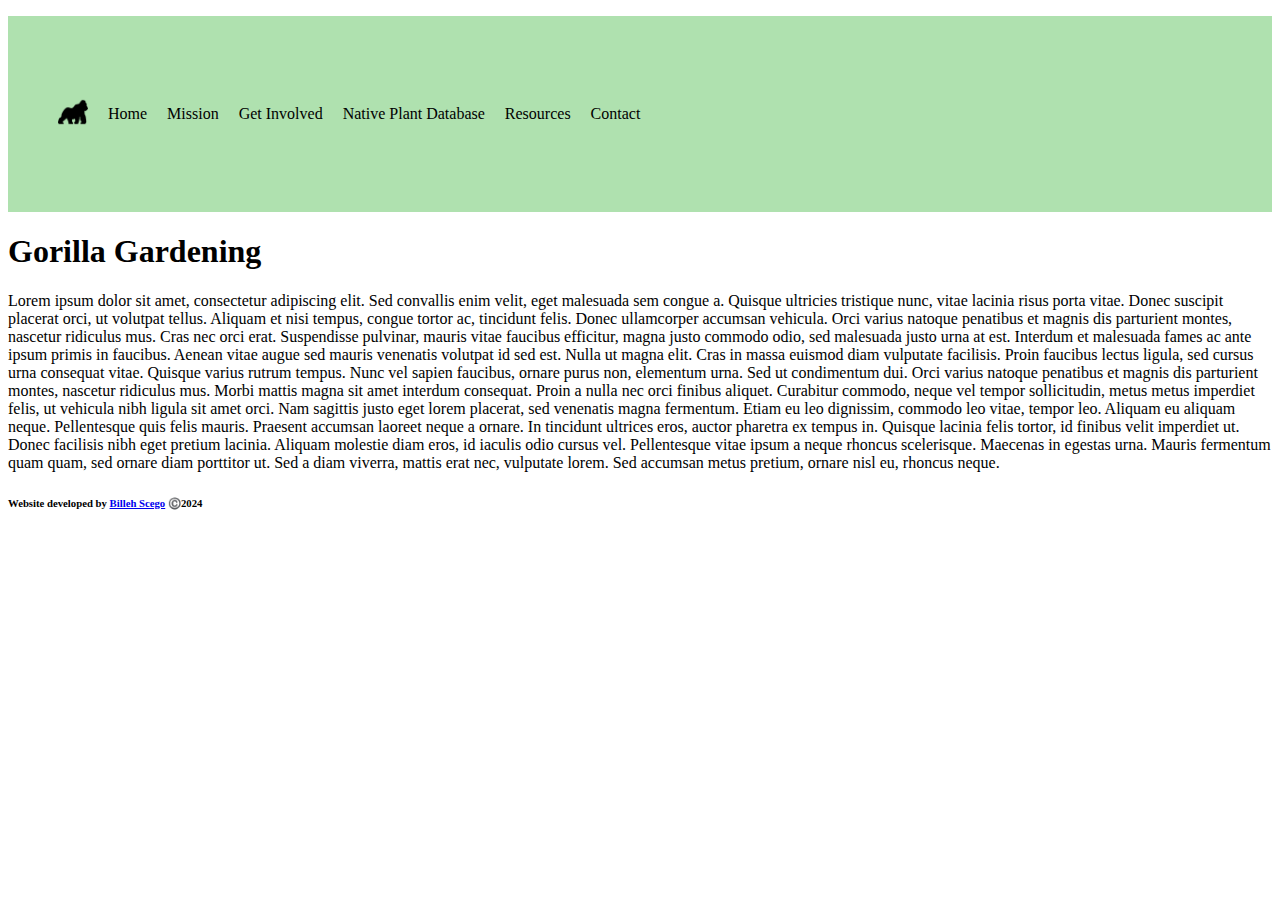
<file: index.html>
<!DOCTYPE html>
<html lang="en">
<head>
    <meta charset="UTF-8">
    <meta name="viewport" content="width=device-width, initial-scale=1.0">
    <link rel="stylesheet" href="/index.css">
    <title>Gorilla Gardening</title>
</head>
<body>
    <div >
        <ul class="navbar">
            <li>
                <a href="./index.html"><img src="./Components/Images/gorilla-facing-right.png" height="30px" width="30px"></a>
            </li>
            <li class="list-hover">
                <a href="./index.html">Home</a>
            </li>
            <li class="list-hover">
                <a href="./mission.html">Mission</a>
            </li>
            <li class="list-hover">
                <a href="./get-involved.html">Get Involved</a>
            </li>
            <li class="list-hover">
                <a href="./native-plant-db.html">Native Plant Database</a>
            </li>
            <li class="list-hover">
                <a href="./resources.html">Resources</a>
            </li>
            <li class="list-hover">
                <a href="./contact.html">Contact</a>
            </li>
        </ul>
    </div>
    <div>
        <h1>Gorilla Gardening</h1>
    </div>
    <div>
        <p>
            Lorem ipsum dolor sit amet, consectetur adipiscing elit. Sed convallis enim velit, eget malesuada sem congue a. Quisque ultricies tristique nunc, vitae lacinia risus porta vitae. Donec suscipit placerat orci, ut volutpat tellus. Aliquam et nisi tempus, congue tortor ac, tincidunt felis. Donec ullamcorper accumsan vehicula. Orci varius natoque penatibus et magnis dis parturient montes, nascetur ridiculus mus. Cras nec orci erat. Suspendisse pulvinar, mauris vitae faucibus efficitur, magna justo commodo odio, sed malesuada justo urna at est. Interdum et malesuada fames ac ante ipsum primis in faucibus.

Aenean vitae augue sed mauris venenatis volutpat id sed est. Nulla ut magna elit. Cras in massa euismod diam vulputate facilisis. Proin faucibus lectus ligula, sed cursus urna consequat vitae. Quisque varius rutrum tempus. Nunc vel sapien faucibus, ornare purus non, elementum urna. Sed ut condimentum dui. Orci varius natoque penatibus et magnis dis parturient montes, nascetur ridiculus mus. Morbi mattis magna sit amet interdum consequat. Proin a nulla nec orci finibus aliquet. Curabitur commodo, neque vel tempor sollicitudin, metus metus imperdiet felis, ut vehicula nibh ligula sit amet orci. Nam sagittis justo eget lorem placerat, sed venenatis magna fermentum. Etiam eu leo dignissim, commodo leo vitae, tempor leo.

Aliquam eu aliquam neque. Pellentesque quis felis mauris. Praesent accumsan laoreet neque a ornare. In tincidunt ultrices eros, auctor pharetra ex tempus in. Quisque lacinia felis tortor, id finibus velit imperdiet ut. Donec facilisis nibh eget pretium lacinia. Aliquam molestie diam eros, id iaculis odio cursus vel. Pellentesque vitae ipsum a neque rhoncus scelerisque. Maecenas in egestas urna. Mauris fermentum quam quam, sed ornare diam porttitor ut. Sed a diam viverra, mattis erat nec, vulputate lorem. Sed accumsan metus pretium, ornare nisl eu, rhoncus neque.
        </p>
    </div>
    <footer>
        <h6>Website developed by <a href="https://github.com/scegob" target="_blank">Billeh Scego</a> ©️2024</h6>
    </footer>
</body>
</html>
</file>
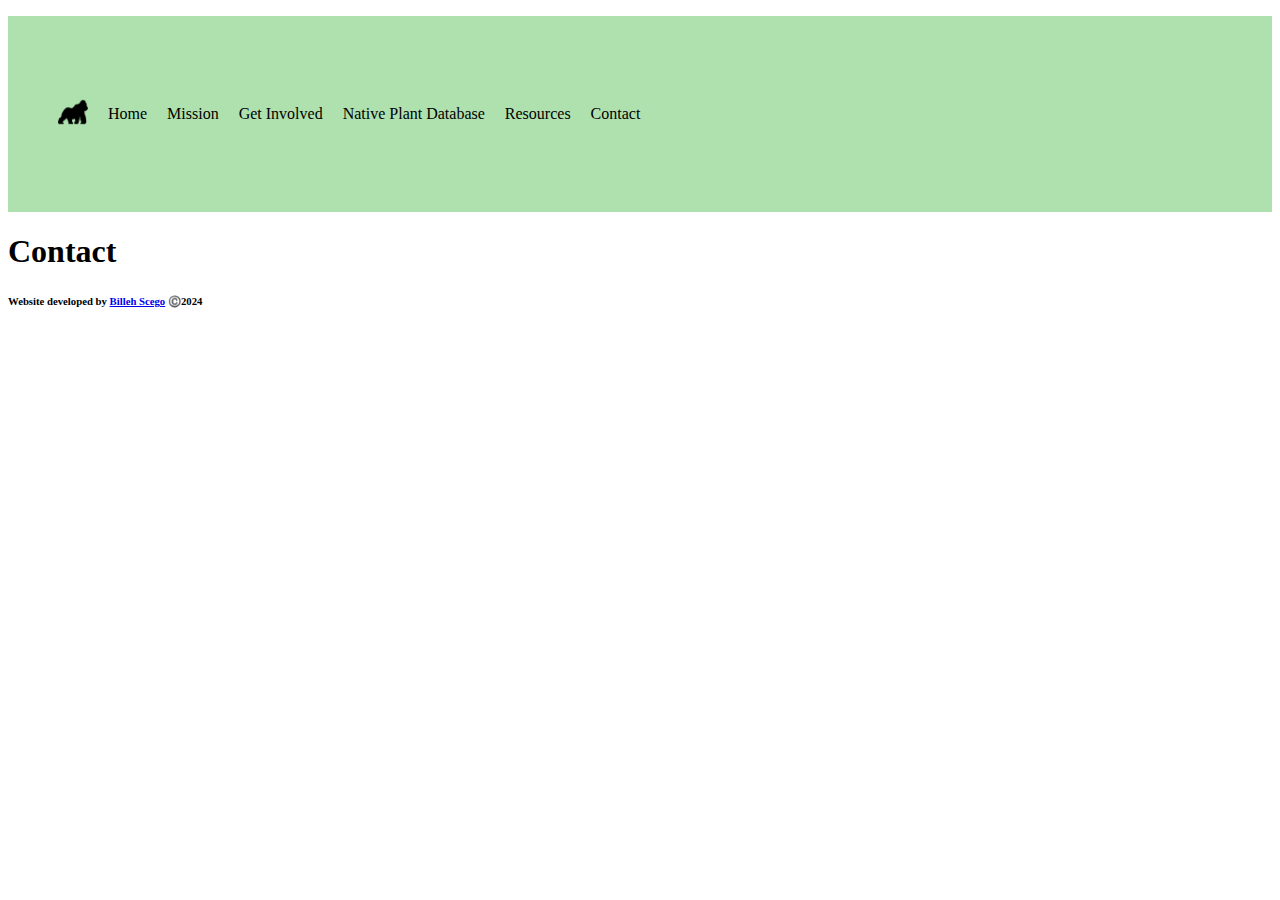
<file: contact.html>
<!DOCTYPE html>
<html lang="en">
<head>
    <meta charset="UTF-8">
    <meta name="viewport" content="width=device-width, initial-scale=1.0">
    <link rel="stylesheet" href="/index.css">
    <title>Contact</title>
</head>
<body>
    <div >
        <ul class="navbar">
            <li>
                <a href="./index.html"><img src="./Components/Images/gorilla-facing-right.png" height="30px" width="30px"></a>
            </li>
            <li class="list-hover">
                <a href="./index.html">Home</a>
            </li>
            <li class="list-hover">
                <a href="./mission.html">Mission</a>
            </li>
            <li class="list-hover">
                <a href="./get-involved.html">Get Involved</a>
            </li>
            <li class="list-hover">
                <a href="./native-plant-db.html">Native Plant Database</a>
            </li>
            <li class="list-hover">
                <a href="./resources.html">Resources</a>
            </li>
            <li class="list-hover">
                <a href="./contact.html">Contact</a>
            </li>
        </ul>
    </div>
    <div>
        <h1>Contact</h1>
    </div>
    <footer>
        <h6>Website developed by <a href="https://github.com/scegob" target="_blank">Billeh Scego</a> ©️2024</h6>
    </footer>
</body>
</html>
</file>
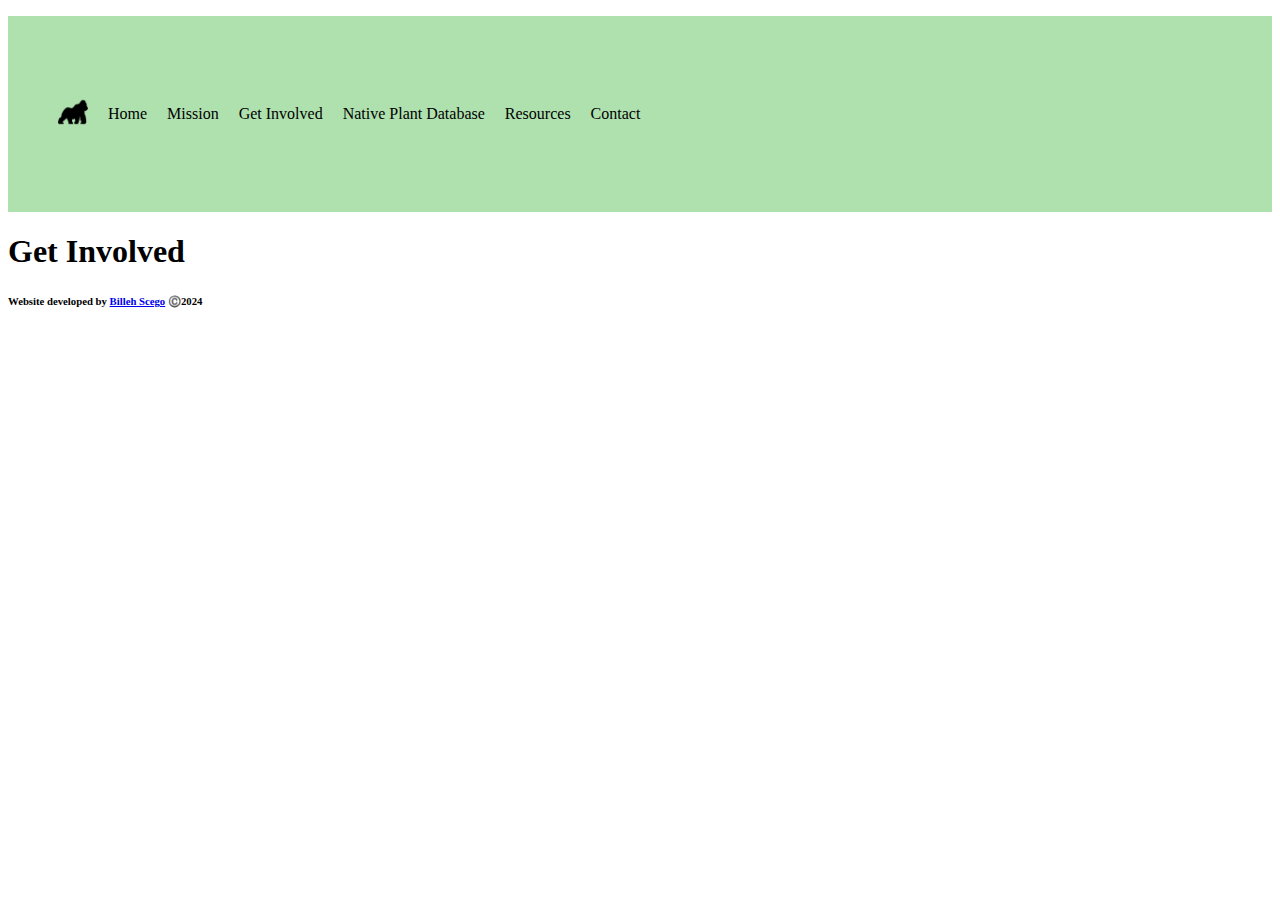
<file: get-involved.html>
<!DOCTYPE html>
<html lang="en">
<head>
    <meta charset="UTF-8">
    <meta name="viewport" content="width=device-width, initial-scale=1.0">
    <link rel="stylesheet" href="/index.css">
    <title>Get Involved</title>
</head>
<body>
    <div >
        <ul class="navbar">
            <li>
                <a href="./index.html"><img src="./Components/Images/gorilla-facing-right.png" height="30px" width="30px"></a>
            </li>
            <li class="list-hover">
                <a href="./index.html">Home</a>
            </li>
            <li class="list-hover">
                <a href="./mission.html">Mission</a>
            </li>
            <li class="list-hover">
                <a href="./get-involved.html">Get Involved</a>
            </li>
            <li class="list-hover">
                <a href="./native-plant-db.html">Native Plant Database</a>
            </li>
            <li class="list-hover">
                <a href="./resources.html">Resources</a>
            </li>
            <li class="list-hover">
                <a href="./contact.html">Contact</a>
            </li>
        </ul>
    </div>
    <div>
        <h1>Get Involved</h1>
    </div>
    <footer>
        <h6>Website developed by <a href="https://github.com/scegob" target="_blank">Billeh Scego</a> ©️2024</h6>
    </footer>
</body>
</html>
</file>
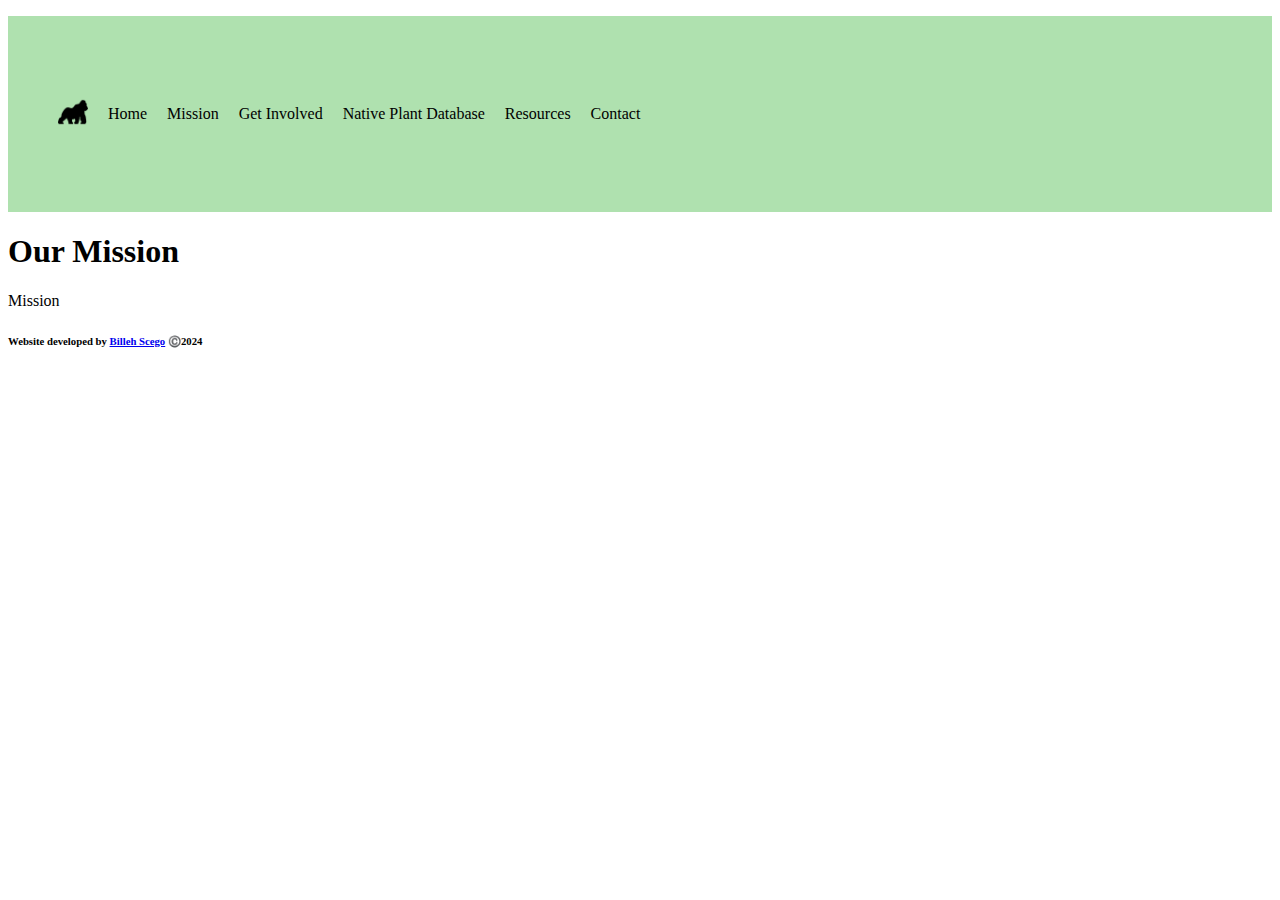
<file: mission.html>
<!DOCTYPE html>
<html lang="en">
<head>
    <meta charset="UTF-8">
    <meta name="viewport" content="width=device-width, initial-scale=1.0">
    <link rel="stylesheet" href="/index.css">
    <title>Mission</title>
</head>
<body>
    <div >
        <ul class="navbar">
            <li>
                <a href="./index.html"><img src="./Components/Images/gorilla-facing-right.png" height="30px" width="30px"></a>
            </li>
            <li class="list-hover">
                <a href="./index.html">Home</a>
            </li>
            <li class="list-hover">
                <a href="./mission.html">Mission</a>
            </li>
            <li class="list-hover">
                <a href="./get-involved.html">Get Involved</a>
            </li>
            <li class="list-hover">
                <a href="./native-plant-db.html">Native Plant Database</a>
            </li>
            <li class="list-hover">
                <a href="./resources.html">Resources</a>
            </li>
            <li class="list-hover">
                <a href="./contact.html">Contact</a>
            </li>
        </ul>
    </div>
    <div>
        <h1>Our Mission</h1>
    </div>
    <div>
        <p>
            Mission
        </p>
    </div>
    <footer>
        <h6>Website developed by <a href="https://github.com/scegob" target="_blank">Billeh Scego</a> ©️2024</h6>
    </footer>
</body>
</html>
</file>
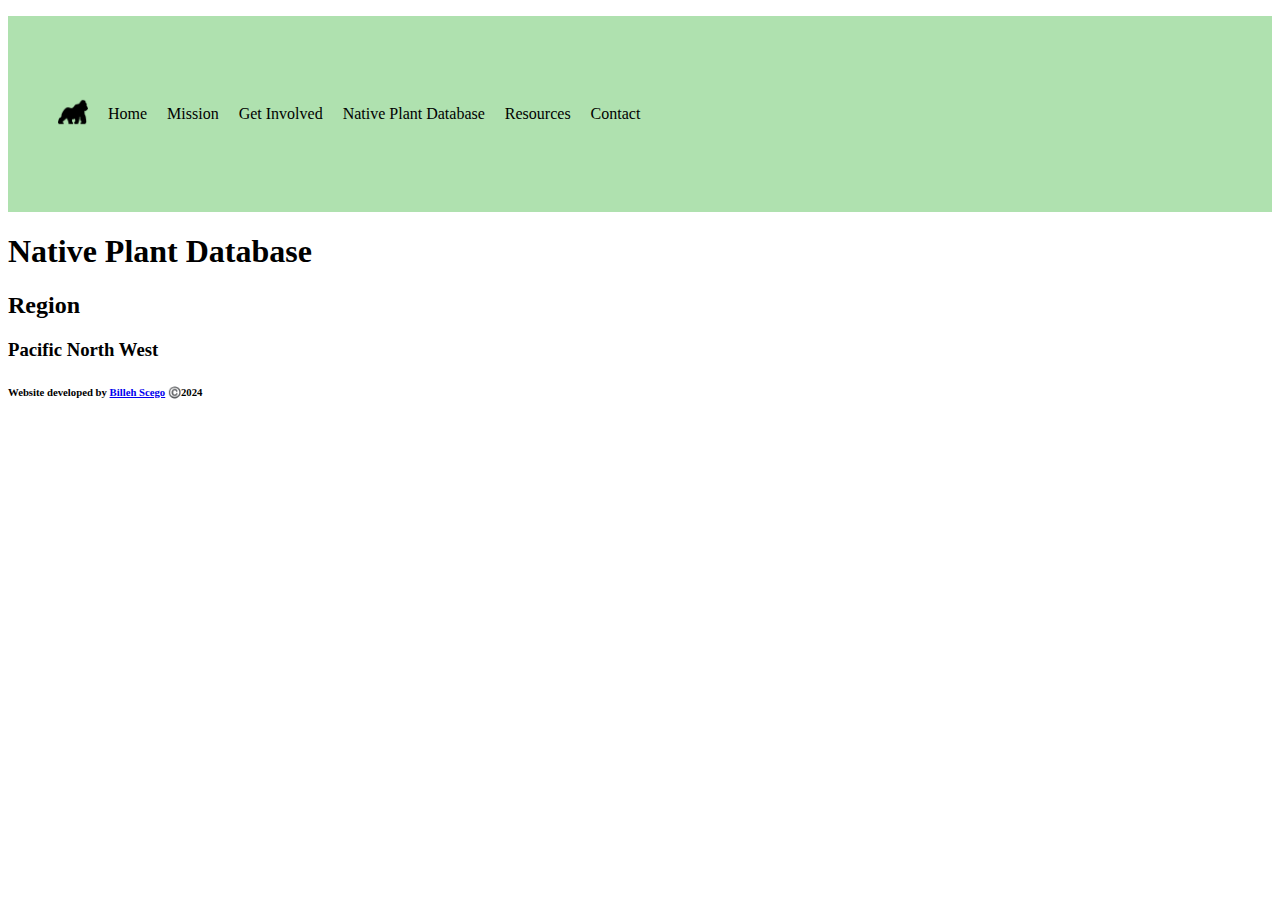
<file: native-plant-db.html>
<!DOCTYPE html>
<html lang="en">
<head>
    <meta charset="UTF-8">
    <meta name="viewport" content="width=device-width, initial-scale=1.0">
    <link rel="stylesheet" href="/index.css">
    <title>Native Plant Database</title>
</head>
<body>
    <div >
        <ul class="navbar">
            <li>
                <a href="./index.html"><img src="./Components/Images/gorilla-facing-right.png" height="30px" width="30px"></a>
            </li>
            <li class="list-hover">
                <a href="./index.html">Home</a>
            </li>
            <li class="list-hover">
                <a href="./mission.html">Mission</a>
            </li>
            <li class="list-hover">
                <a href="./get-involved.html">Get Involved</a>
            </li>
            <li class="list-hover">
                <a href="./native-plant-db.html">Native Plant Database</a>
            </li>
            <li class="list-hover">
                <a href="./resources.html">Resources</a>
            </li>
            <li class="list-hover">
                <a href="./contact.html">Contact</a>
            </li>
        </ul>
    </div>
    <div>
        <h1>Native Plant Database</h1>
    </div>
    <div>
        <h2>Region</h2>
        <h3>Pacific North West</h3>
    </div>
    <footer>
        <h6>Website developed by <a href="https://github.com/scegob" target="_blank">Billeh Scego</a> ©️2024</h6>
    </footer>
</body>
</html>
</file>
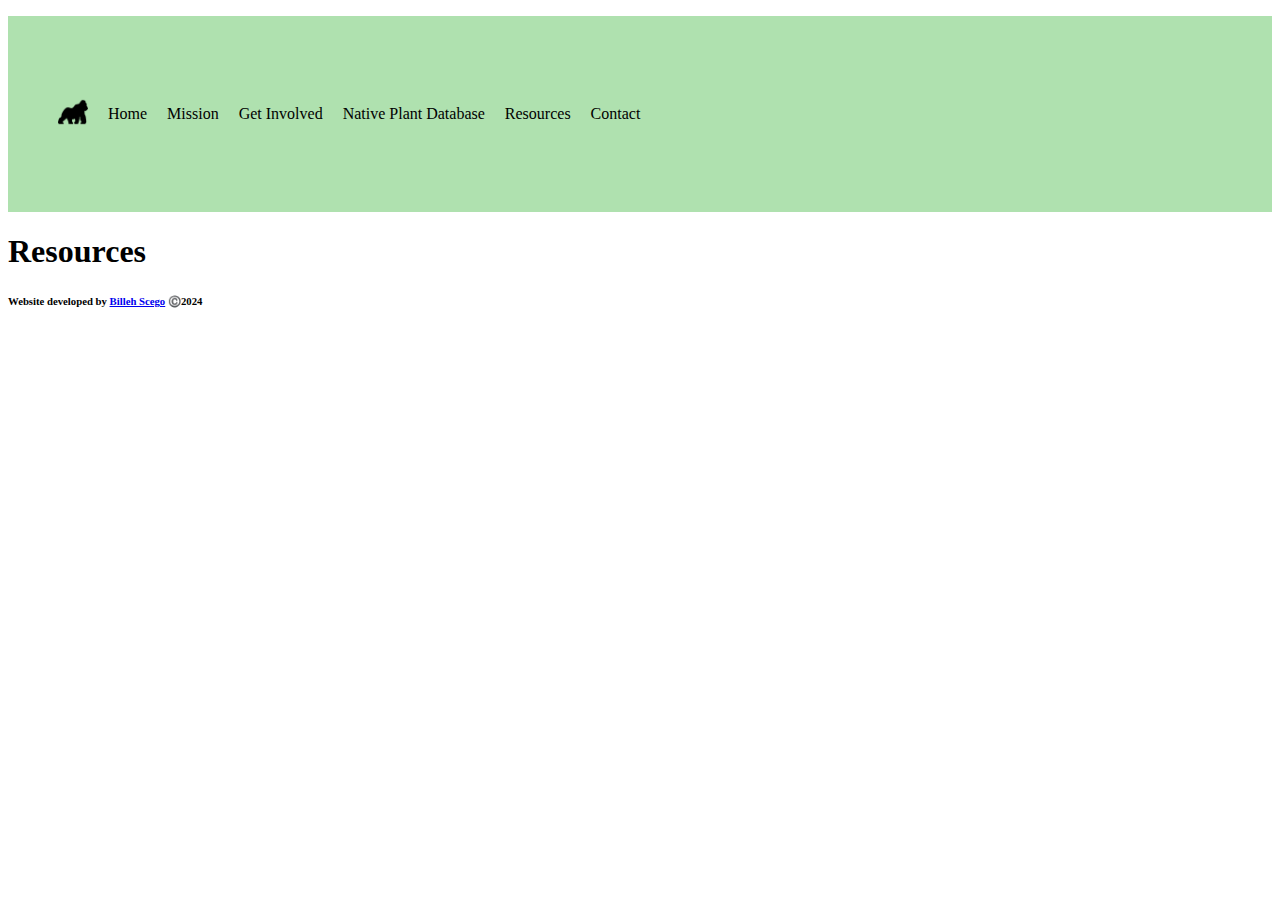
<file: resources.html>
<!DOCTYPE html>
<html lang="en">
<head>
    <meta charset="UTF-8">
    <meta name="viewport" content="width=device-width, initial-scale=1.0">
    <link rel="stylesheet" href="/index.css">
    <title>Resources</title>
</head>
<body>
    <div >
        <ul class="navbar">
            <li>
                <a href="./index.html"><img src="./Components/Images/gorilla-facing-right.png" height="30px" width="30px"></a>
            </li>
            <li class="list-hover">
                <a href="./index.html">Home</a>
            </li>
            <li class="list-hover">
                <a href="./mission.html">Mission</a>
            </li>
            <li class="list-hover">
                <a href="./get-involved.html">Get Involved</a>
            </li>
            <li class="list-hover">
                <a href="./native-plant-db.html">Native Plant Database</a>
            </li>
            <li class="list-hover">
                <a href="./resources.html">Resources</a>
            </li>
            <li class="list-hover">
                <a href="./contact.html">Contact</a>
            </li>
        </ul>
    </div>
    <div>
        <h1>Resources</h1>
    </div>
    <footer>
        <h6>Website developed by <a href="https://github.com/scegob" target="_blank">Billeh Scego</a> ©️2024</h6>
    </footer>
</body>
</html>
</file>
<file: index.css>
* {
    box-sizing: border-box;
}

.navbar {
    list-style-type: none;
    display: flex;
    align-items: center;
    overflow: hidden;
    background-color: #AFE1AF; /* Celadon */
    height: 196px;
}

.navbar a {
    text-decoration: none;
    color: black;
    display: inline;
    margin: 0px;
    padding: 10px;
    align-items: center;
}

.list-hover:hover {
    background-color: #B18CF1; /* soft lavender */
    /* color: #D0B787; */
       
}
</file>
